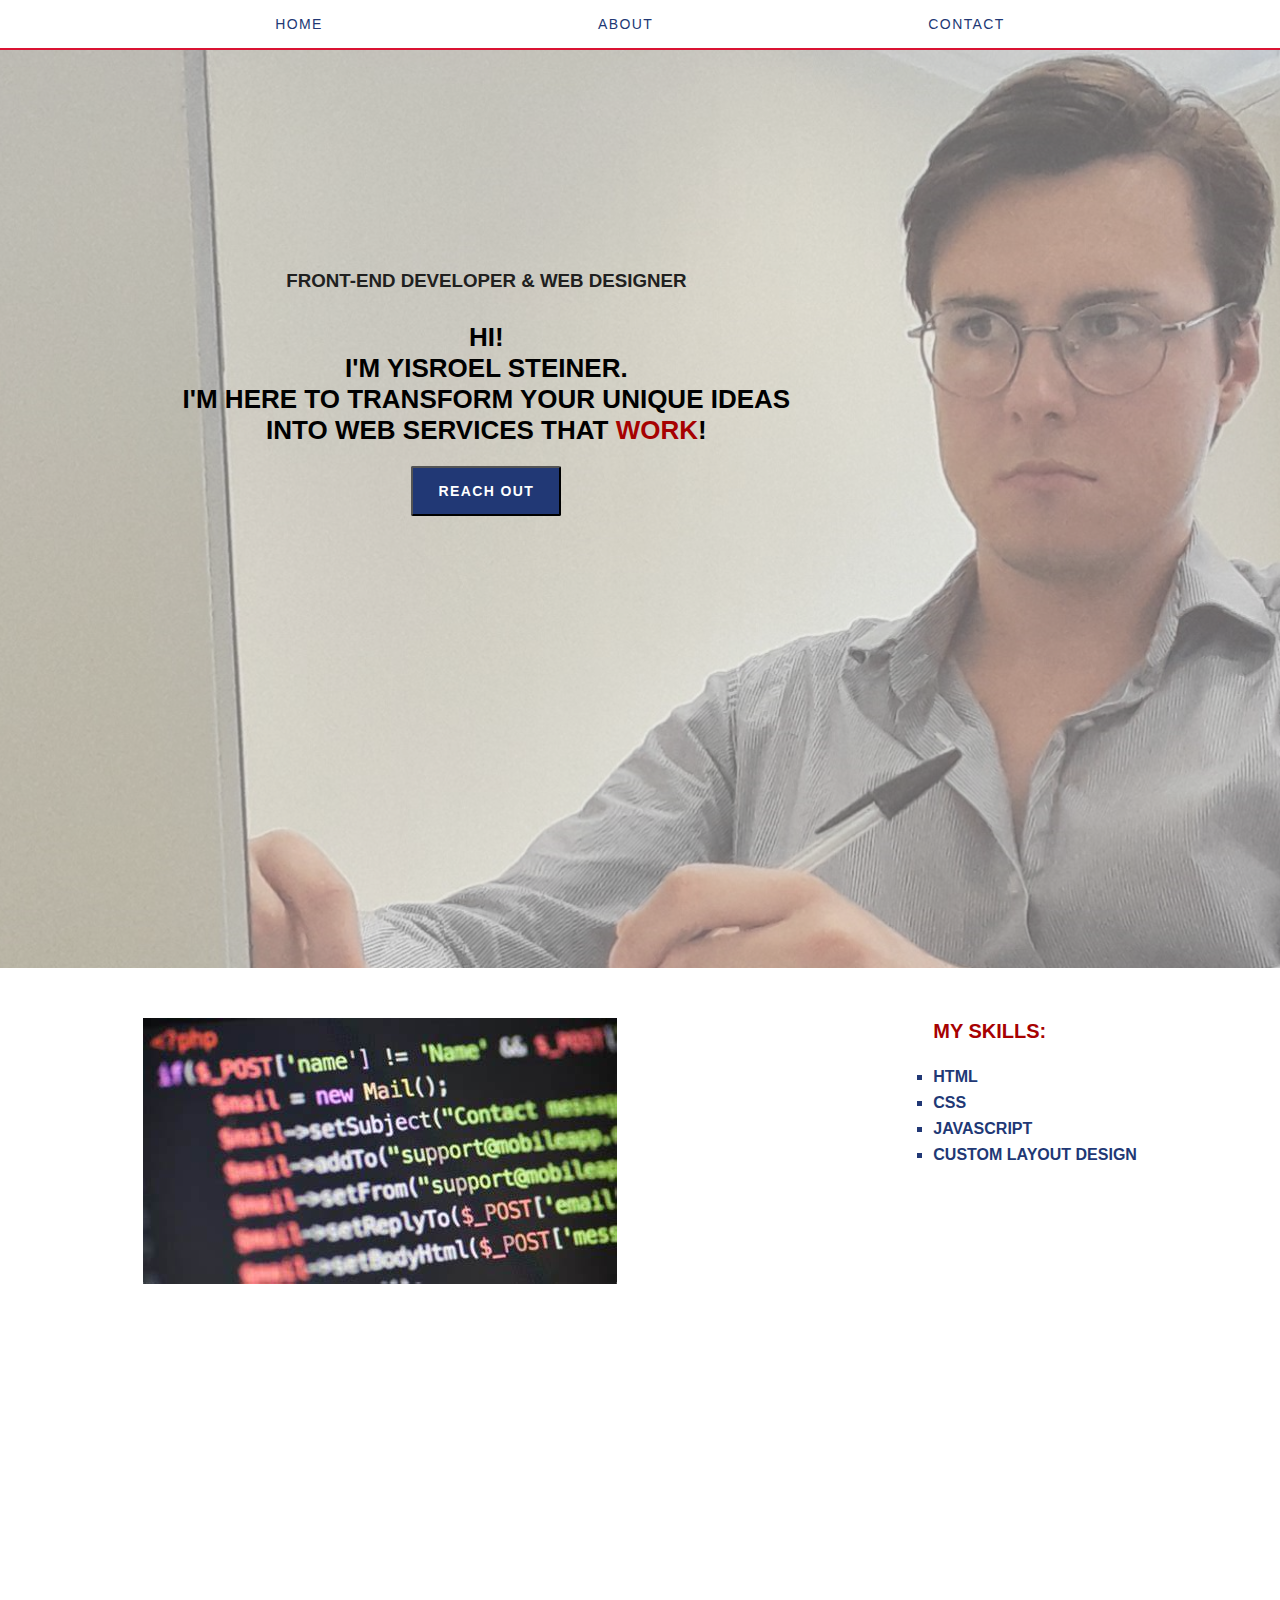
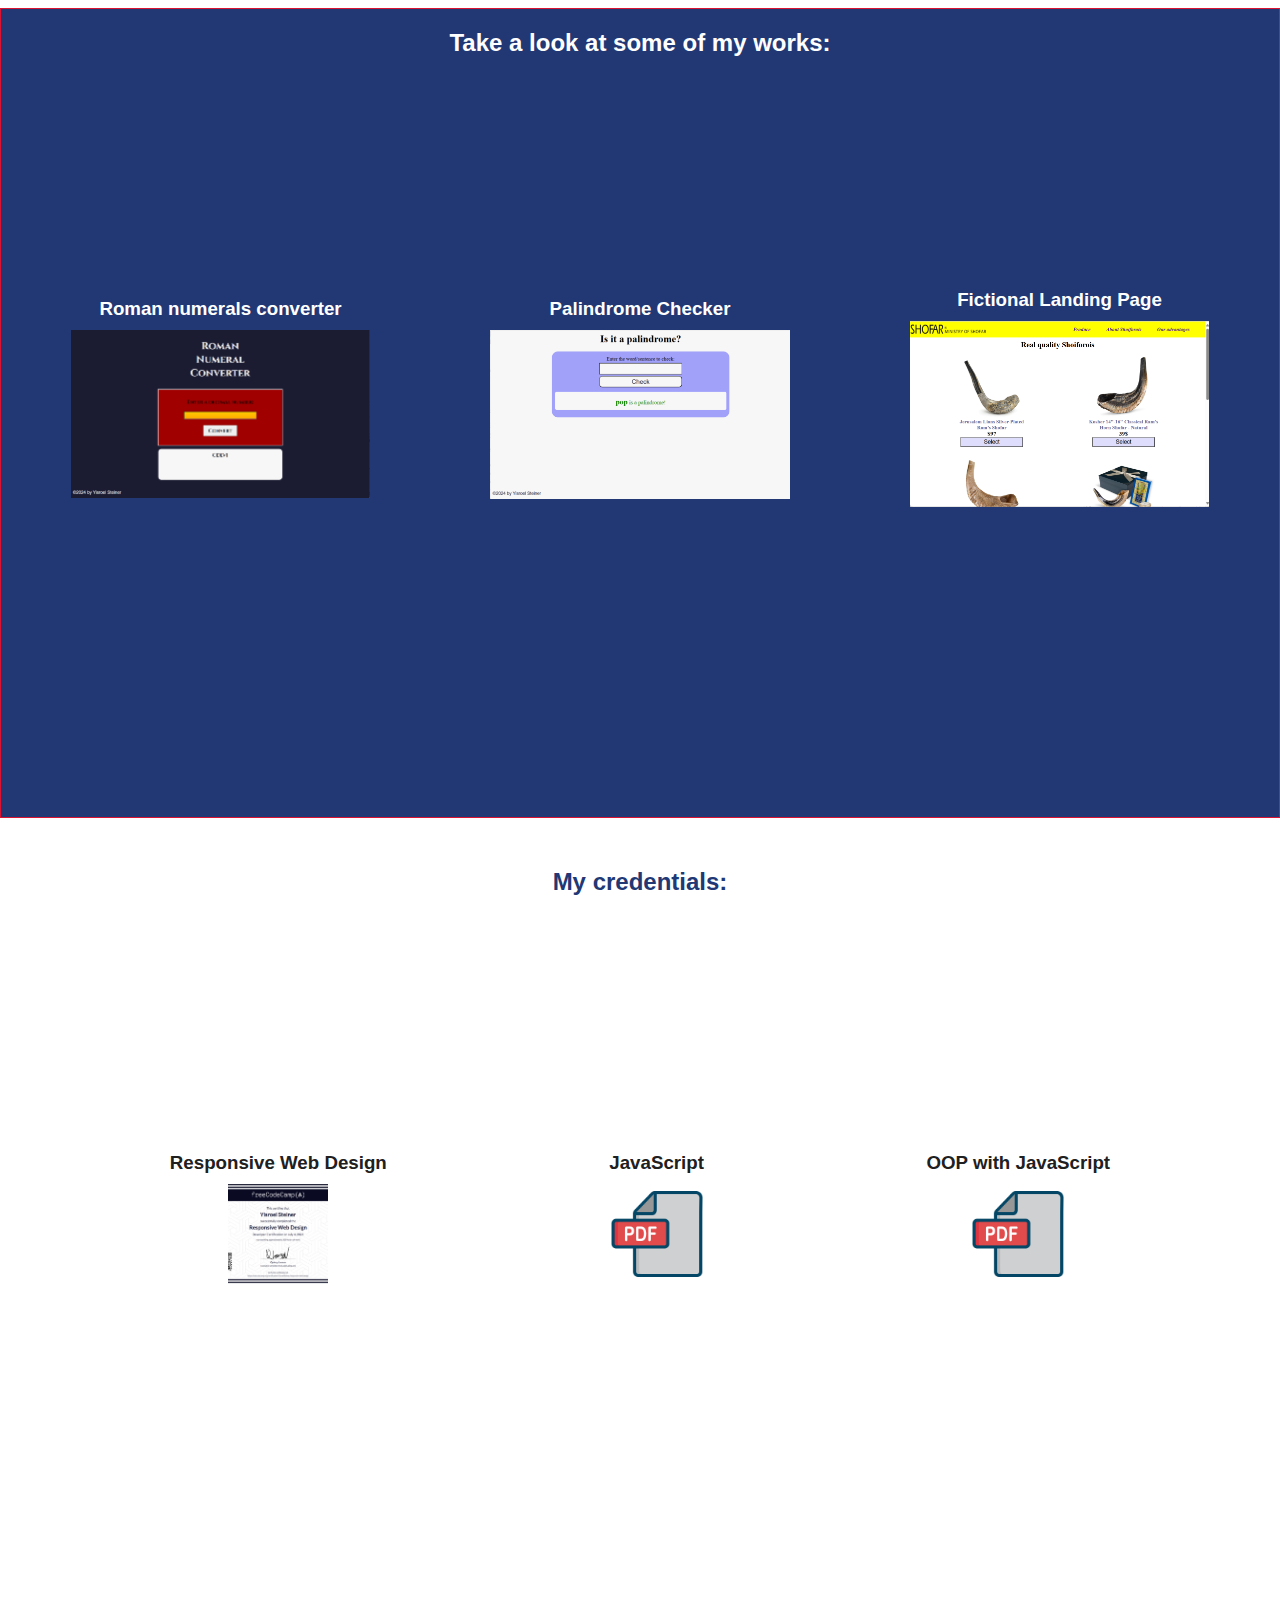
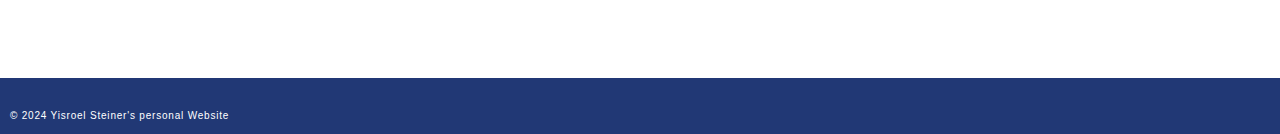
<file: index.html>
<!DOCTYPE html>
<html lang="en">
  <head>
    <meta name="viewport" content="width=device-width, initial-scale=1.0"/>
    <meta charset="UTF-8"/>
    <title>Yisroel Steiner</title>
    <link rel="stylesheet" href="./styles.css"/>
    <link rel="stylesheet" href="https://cdnjs.cloudflare.com/ajax/libs/font-awesome/4.7.0/css/font-awesome.min.css">
  </head>
  <body>
    <nav id="navbar">
      <ul id="navlist">
        <li>
          <a href="#hero">HOME</a>
        </li>
        <li>
          <a href="./about.html">ABOUT</a>
        </li>
        <li>
          <a href="./contact.html">CONTACT</a>
        </li>
      </ul>
    </nav>
  <main>
    <section>
      <div id="hero" class="container">
        <img src="/img/hero2.jpg" alt="Yisroel Steiner"/>
        <div id="hello">
          <h3>
            Front-end Developer & Web Designer
          </h3>
          <h1>
            Hi!
            <br>
            I'm Yisroel Steiner.
            <br> 
            I'm here to transform your unique ideas
            <br> 
            into web services that <strong>work</strong>!
          </h1>
          <a href="contact.html" target="_blank">
            <button id="contact-btn">Reach out</button>
          </a>
        </div>
      </div>
    </section>
    <section> 
      <div id="skills"  class="container">
        <div class="subcontainer">
          <img src="/img/linesofcode2.jpg" alt="Lines of code"/>
          <figure>
            <figcaption>My skills:</figcaption>  
            <ul>
              <li>HTML</li>
              <li>CSS</li>
              <li>Javascript</li>
              <li>Custom Layout Design</li>
            </ul>
          </figure>
        </div>    
      </div>
    </section>
    <section>  
      <div id="projects" class="container">
        <h2>Take a look at some of my works:</h2>
        <div id="projects-flex">
          <div>
            <h3>Roman numerals converter</h3>
            <a href="/Projects/RN converter/index.html" target="_blank">
              <img src="/img/RNC.png" alt="Roman numerals converter"/>
            </a>  
          </div>
          <div>
            <h3>Palindrome Checker</h3>
            <a href="/Projects/Palindrome Checker/index.html" target="_blank">
              <img src="/img/PC.png" alt="palindrome checker"/>
            </a>  
          </div>
          <div>
            <h3>Fictional Landing Page</h3>
            <a href="/Projects/Fake product/index.html" target="_blank"> 
              <img src="/img/LP.png" alt="landing page shoiforois"/>
            </a>  
          </div>
        </div>  
      </div>
    </section>
    <section>
        <div id="certifications" class="container">
          <h2>My credentials:</h2>
          <div id="certifications-flex">
            <div>
              <h3>Responsive Web Design</h3>
              <a href="/Credentials/WebDesignCertification.png" target="_blank">
                <img src="/Credentials/WebDesignCertification.png" alt="Web design certification Yisroel Steiner"/>
              </a>  
            </div>
            <div>
              <h3>JavaScript</h3>
              <a href="/Credentials/JSCertification 1.pdf" target="_blank">
                <img src="/img/pdf icon.png" alt="pdf"/>
              </a>  
            </div>
            <div>
              <h3>OOP with JavaScript</h3>
              <a href="/Credentials/JSCertification 2.pdf" target="_blank"> 
                <img src="/img/pdf icon.png" alt="pdf"/>
              </a>  
            </div>
          </div>
        </div>
    </section>
    </main>  
    <footer>
      <p>© 2024 Yisroel Steiner's personal Website</p>
    </footer>
  </body>
</html>
</file>
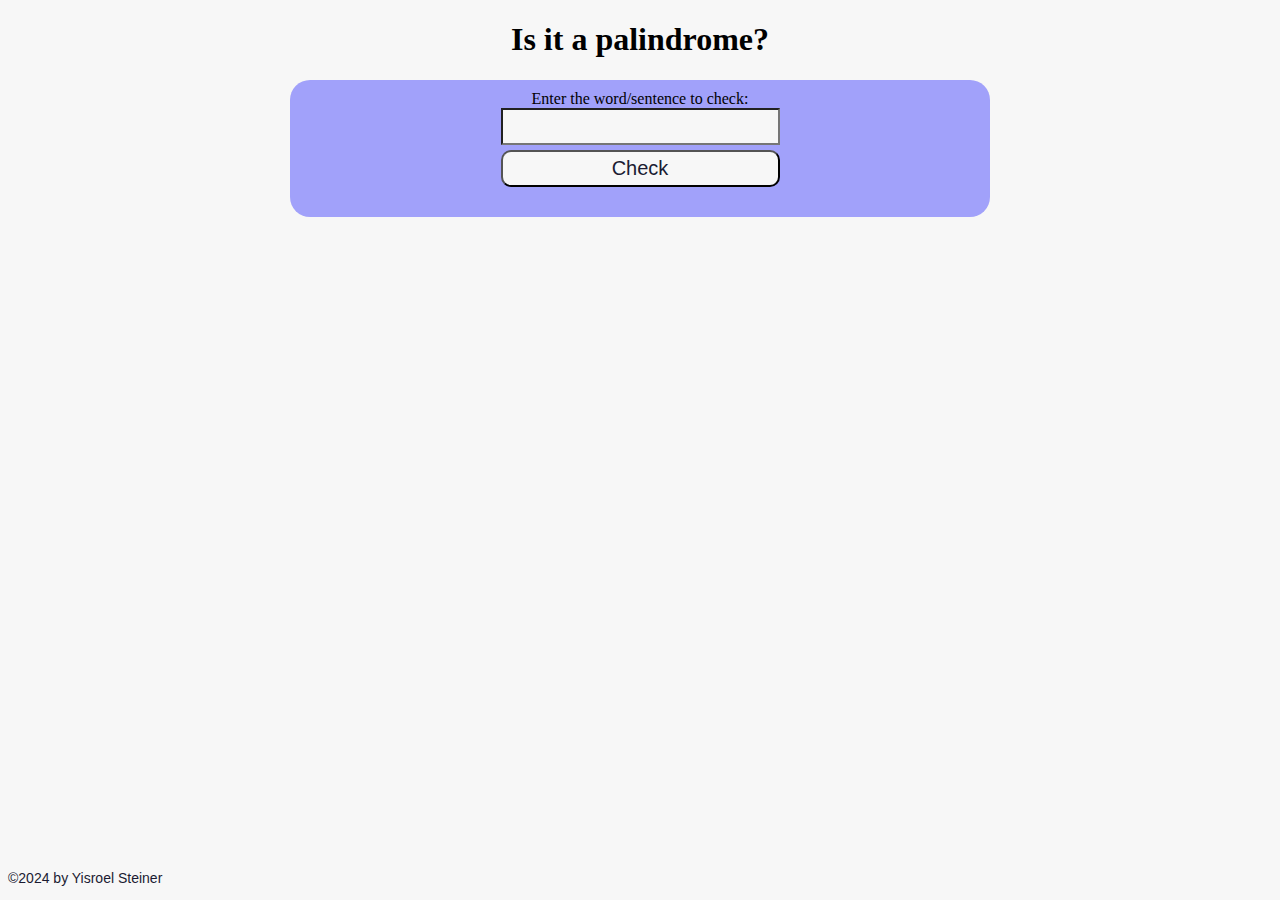
<file: Projects/Palindrome Checker/index.html>
<!DOCTYPE html>
<html lang="en">
<head>
    <meta charset="UTF-8">
    <meta name="viewport" content="width=device-width, initial-scale=1.0">
    <link rel="stylesheet" href="./styles.css"/>
    <title>Palindrome checker</title>
</head>
<body>
  <main>
    <h1>Is it a palindrome?</h1>
    <div id="container">
      <label for="text-input">Enter the word/sentence to check:</label>
      <div id="subcontainer">
        <input id="text-input" type="text"/>
        <button id="check-btn">Check</button>
      </div>  
      <div id="result">
      </div>  
    </div>
  </main>
  <footer>
      <p>©2024 by Yisroel Steiner</p> 
  </footer>
  <script src="./script.js"></script>
</body>
</html>
</file>
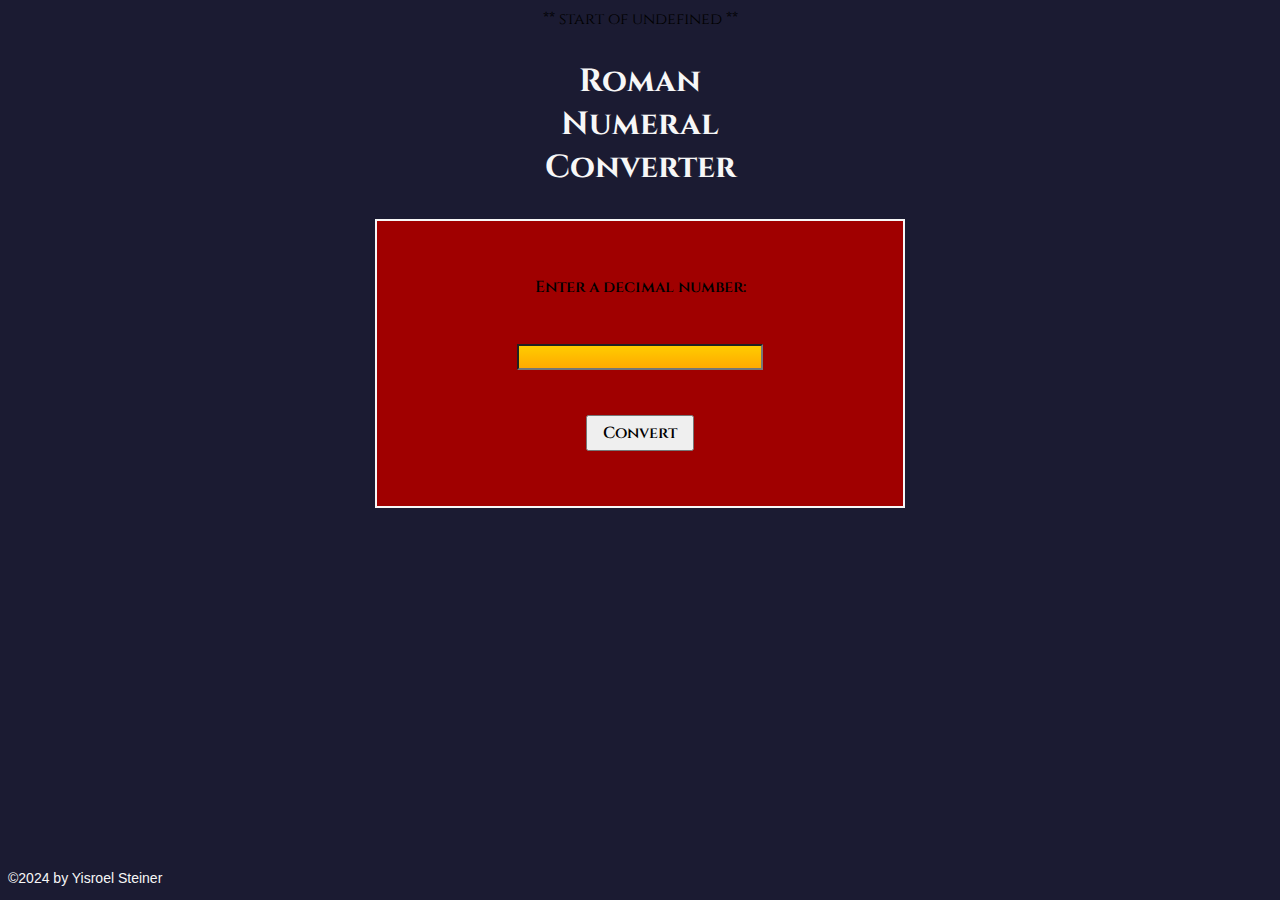
<file: Projects/RN converter/index.html>
** start of undefined **

<!DOCTYPE html>
<html lang="en">
  <head>
    <meta name="viewport" content="width=device-width, initial-scale=1.0"/>
    <meta charset="UTF-8"/>
    <title>Roman Numeral Converter</title>
    <link rel="stylesheet" href="./styles.css"/>
    <link rel="preconnect" href="https://fonts.googleapis.com">
<link rel="preconnect" href="https://fonts.gstatic.com" crossorigin>
<link href="https://fonts.googleapis.com/css2?family=Cinzel:wght@400..900&display=swap" rel="stylesheet">
  </head>
  <body>
    <main>
      <h1>Roman Numeral Converter</h1>
      <div id="container">
        <form>
          <label for="number"> Enter a decimal number:</label>
            <input id="number" type="number"/>
          <button id="convert-btn" type="button">Convert</button>
        </form>
        <div id="output" class="hidden"></div>
      </div>
    </main>
    <footer>
      <p>©2024 by Yisroel Steiner</p> 
    </footer>
    <script src="./script.js"></script>
  </body>
</html>
</file>
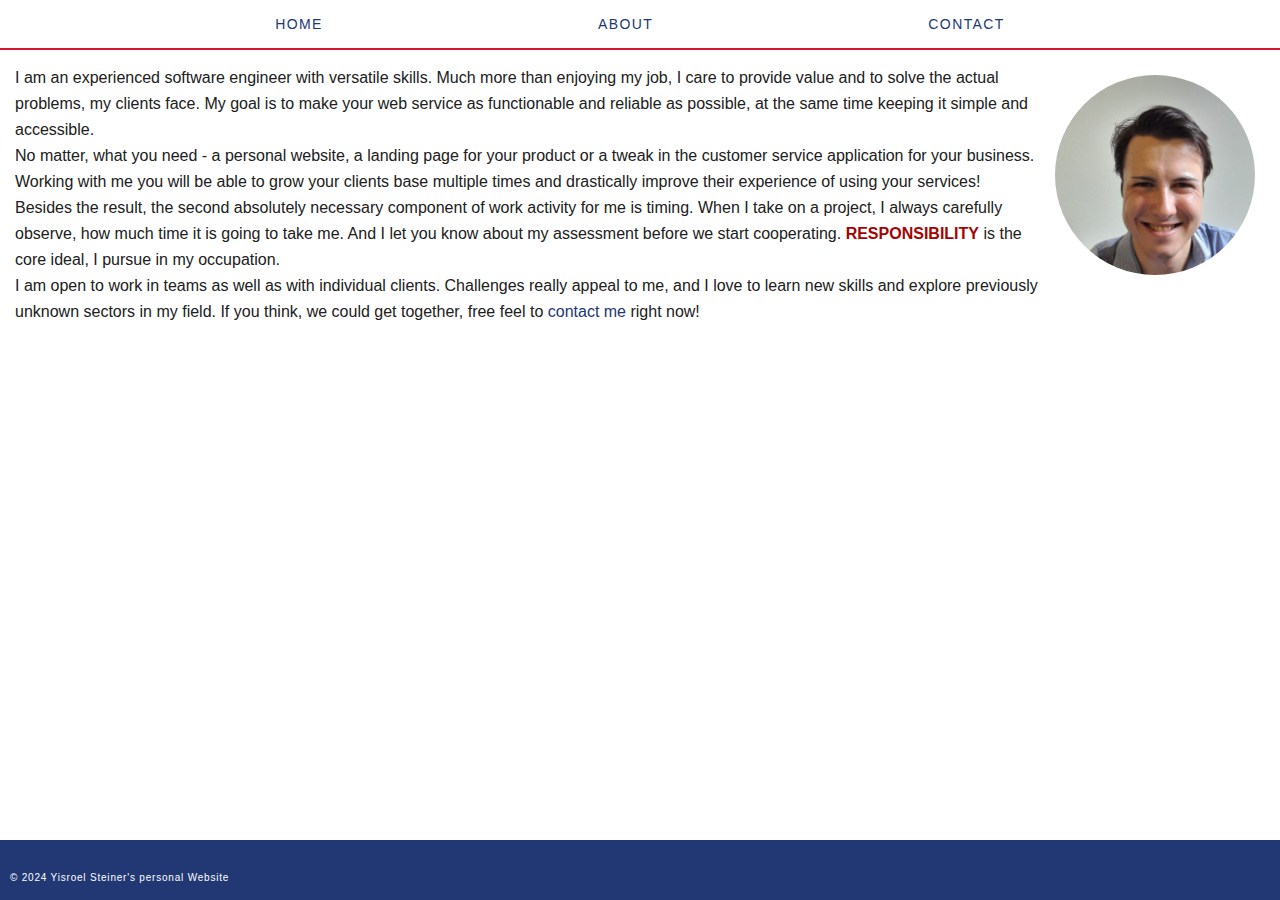
<file: about.html>
<!DOCTYPE html>
<html lang="en">
  <head>
    <meta name="viewport" content="width=device-width, initial-scale=1.0"/>
    <meta charset="UTF-8"/>
    <title>About Yisroel Steiner</title>
    <link rel="stylesheet" href="./styles.css"/>
    <link rel="stylesheet" href="https://cdnjs.cloudflare.com/ajax/libs/font-awesome/4.7.0/css/font-awesome.min.css">
  </head>
  <body>
    <nav id="navbar">
      <ul id="navlist">
        <li>
          <a href="./index.html">HOME</a>
        </li>
        <li>
          <a href="./about.html">ABOUT</a>
        </li>
        <li>
          <a href="./contact.html">CONTACT</a>
        </li>
      </ul>
    </nav>
    <main>
      <div class="page-wrapper">
        <img id="about-img" src="/img/about-img.jpg" alt="Yisroel Steiner"/>
        <p>I am an experienced software engineer with versatile skills.
           Much more than enjoying my job, I care to provide
           value and to solve the actual problems, my clients face.
           My goal is to make your web service as functionable and 
           reliable as possible, at the same time keeping it simple 
           and accessible.</p>
           <p>No matter, what you need - a personal website, a landing
           page for your product or a tweak in the customer service
           application for your business. Working with me you will
           be able to grow your clients base multiple times and 
           drastically improve their experience of using your services!</p>
           <p> Besides the result, the second absolutely necessary component 
           of work activity for me is timing. When I take on a project, 
           I always carefully observe, how much time it is going to take 
           me. And I let you know about my assessment before we start
           cooperating. <span id="responsibility">RESPONSIBILITY</span> is the core ideal, I pursue in my
           occupation.</p>
           <p>I am open to work in teams as well as with individual clients.
           Challenges really appeal to me, and I love to learn new skills
           and explore previously unknown sectors in my field. If you think,
           we could get together, free feel to 
           <a id="about-contact-link" href="contact.html" target="_blank">contact me</a> right now!
        </p>
      </div>
    </main>
    <footer>
      <p>© 2024 Yisroel Steiner's personal Website</p>
    </footer>
  </body>
</html>
</file>
<file: styles.css>
:root {
    --color1: #fff;
    --color2: #213875;
    --color3: #a70101;
    --color4: #202020;
}
* {
    box-sizing: border-box;
    margin: 0;
    padding: 0;
}
/* @media (max) */
body {
    overflow: scroll;
    height: 100vh;
    display: flex;
    flex-direction: column;
    font-family: "Montserrat", sans-serif;
}
#navbar {
    position: fixed;
    z-index: 1;
    top: 0;
    width: 100%;    
    height: 50px;
    background-color: var(--color1);
    border-bottom: 2px solid #da1333;
}
#navlist {
    width: 100%;
    height: 100%;
    display: flex;
    justify-content: space-evenly;
    align-items: center;
    list-style-type: none;
}
a {
    text-decoration: none;
}
#navlist a {
    color: var(--color2);
    font-size: 14px;
    line-height: 14px;
    letter-spacing: .1em;
    font-weight: 400;
}
#navlist a:hover {
    color: var(--color3);
}

main {
    padding-top: 50px;
    flex-grow: 1;
    display: flex;
    flex-direction: column;
    gap: 50px;
}
#hero {
    height: 102vh;
}
#hero img{
    width: 100%;
    height: 100%;
    z-index: 0;
    opacity: 0.6;
    object-fit: cover;
}
#hello {
    position: absolute;
    width: 60%;
    height: 60%;
    top: 30%;
    left:8%;
    display: flex;
    flex-direction: column;
    gap: 20px;
    text-align: center;
}
#hello h1 {
  text-transform: uppercase;
  font-size: 26px;
  font-family: default;
}
#hello h3 {
    font-family: arial;
    text-transform: uppercase;
    color: var(--color4);
}
strong {
    color: var(--color3);
}
#contact-btn {
    width: 150px;
    height: 50px;
    background-color: var(--color2);
    color: var(--color1);
    font-size: 14px;
    line-height: 14px;
    font-weight: 700;
    text-transform: uppercase;
    letter-spacing: .1em;
    border-radius: 2px;
    cursor: pointer;
}
#contact-btn:hover {
    background-color: #1a2d61;  
}
.subcontainer {
    display: flex;
    justify-content: space-around;
    gap: 30px;
}
#skills {
    height: 60vh;
}
figure {
    font-size: 16px;
    font-weight: 600;
    text-transform: uppercase;
    line-height: 26px;
    color: var(--color2);
}
figure ul {
    list-style-type: square;
}
figcaption {
    color: var(--color3);
    font-size: 20px;
    padding-bottom: 20px;
}
#projects {
    height: 90vh;
    text-align: center;
    background-color: var(--color2);
    color: var(--color1);
    border: 1px solid #da1333;

}
#projects h2{
    padding: 20px;
}
#projects-flex {
    display: flex;
    overflow: scroll;
    height: 80%;
    gap: 50px;
    justify-content: space-evenly;
    align-items: center;
}
#projects-flex img {
    max-width: 300px;
    max-height: 300px;
    object-fit: cover;
}
#projects-flex::-webkit-scrollbar {
    width: 10px;
  }  
#projects-flex::-webkit-scrollbar-track {
    background: #27479e;
  }  
#projects-flex::-webkit-scrollbar-thumb {
    background: var(--color3);
  }  
#projects-flex::-webkit-scrollbar-thumb:hover {
    background: var(--color3);
  }
#projects-flex::-webkit-scrollbar-corner {
    background: var(--color2);
}  
#certifications-flex {
    display: flex;
    overflow: scroll;
    height: 80%;
    gap: 50px;
    justify-content: space-evenly;
    align-items: center;
}
#certifications-flex img {
    max-width: 300px;
    max-height: 300px;
    object-fit: cover;
}
#certifications {
    height: 90vh;
    text-align: center;
    background-color: var(--color1);
    color: var(--color4);
}
#certifications h2 {
    color: var(--color2);
}
h3 {
  margin-bottom: 10px;
}
#certifications img {
    width: 100px;
    height: 100px;
}
footer {
    background-color: var(--color2);
    height: 60px;
    padding: 30px 0 10px 10px;
    color: var(--color1);
    font-size: 10px;
    letter-spacing: .08em;
    line-height: 16px;
}
#about-img {
    object-fit: cover;
    width: 200px;
    height: 200px;
    border-radius: 50%;
    float: right;
    margin: 10px;
}
.page-wrapper {
    padding: 15px;
}
.page-wrapper p {
    font-size: 16px;
    line-height: 26px;
    color: #202020;
    font-weight: 400;
}
#about-contact-link {
    color: #213875;
}
#about-contact-link:hover {
    color:#da1333;
}
#responsibility {
    text-transform: uppercase;
    font-weight: 800;
    color: var(--color3);
}
#contact-img {
   object-fit: cover;
   width: 50vw;
}
#contact-div {
    display: flex;
}
#contact-container {
    display: flex;
    flex-direction: column;
    align-items: center;
    width: 100%;
}
#contact-top {
    width: 100%;
    background-color: var(--color3);
    height: 100px;
    border-radius: 0 0 5px 5px;
    display: flex;
    justify-content: center;
    align-items: center;
    margin-bottom: 15px;
}
#contact-top p{
    text-align: center;
    font-weight: 900;
    font-size: 2.625rem;
    line-height: 2.625rem;
    color: var(--color1);
}
#contact-list {
    list-style-type: none;
    width: 100%;
    margin-left: 40px;
}
#contact-list li {
    margin-bottom: 15px;
    font-size: 2rem;
    color: var(--color4);
    overflow: hidden;
}
#contact-list li a{
    color: var(--color2);
}
#contact-list li a:hover {
    font-size: 2.2rem;
}
</file>
<file: Projects/Palindrome Checker/styles.css>
:root {
    --color1: #f7f7f7;
    --color2: hsla(240, 100%, 50%, 0.35);
    --color3: #1b1b32;
    }
    *{
      box-sizing: border-box;
      text-align: center;
      padding: 0;
    }
    body{
      background-color: var(--color1);
    }
    h2{
      max-width: 250px;
      color: var(--color3);
      margin: 30px auto 30px auto;
      font-family: Playball, fantasy;
    }
    #container{
      width: min(60%, 700px);
      height: 40%;
      margin: auto;
      padding: 10px;
      border-radius: 20px;
      display: flex;
      flex-direction: column;
      justify-content: space-evenly;
      align-items: center;
      background-color: var(--color2);
      overflow: hidden;
    }
    #subcontainer{
      display: flex;
      flex-direction: column;
      justify-content: space-evenly;
      gap: 5px;
    }
    #subcontainer *{
      background-color: var(--color1);
      color: var(--color3);
      font-size: 20px;
    }
    #check-btn {
      padding: 5px 10px;
      border-radius: 10px;
    }
    #check-btn:hover{
      cursor: pointer;
      color: var(--color1);
      background-color: var(--color3);
    }
    #text-input {
      padding: 5px 5px; 
    }
    #result {
      width: 100%;
      height: 30%;
      margin: 10px auto;
      font-size: 18px;
      overflow: hidden;
      border-radius: 5px;
    }
    strong {
      font-size: 24px;
    }
    footer p{
      position: absolute;
      bottom: 0;
      font-family: Helvetica;
      font-size: 14px;
      text-align: right;
      color: var(--color3);
    }
    .red {
      color: red;
      background-color: var(--color1);
    }
    .green {
      color: green;
      background-color: var(--color1);
    }
</file>
<file: Projects/RN converter/styles.css>
:root {
    --color1: #1b1b32;
    --color2: #a00000;
    --color3: #f7f7f7;
    }
    *{
      box-sizing: content-box;
      text-align: center;
      padding: 0;
      font-family: "Cinzel", serif;
      font-optical-sizing: auto;
      font-style: normal;
    }
    body{
      background-color: var(--color1);
    }
    h1{
      max-width: 250px;
      color: var(--color3);
      margin: 30px auto 30px auto;
    }
    form{
      width: 40%;
      height: 30%;
      margin: auto;
      padding: 10px;
      display: flex;
      flex-direction: column;
      justify-content: space-evenly;
      align-items: center;
      background-color: var(--color2);
      border: 2px solid var(--color3);
      overflow: hidden;
    }
    form *{
     font-size: 16px;  
     font-weight: 600;
    }
    #number {
      background: linear-gradient(#fc0, #fa0);
    }
    #convert-btn {
      padding: 5px 15px; 
    }
    #output {
      width: 40%;
      height: 15%;
      padding: 10px;
      border-radius: 10px;
      margin: 10px auto;
      background-color: var(--color3);
      font-weight: 600;
      overflow: hidden;
    }
    .hidden {
      display: none;
    }
    footer p{
      position: absolute;
      bottom: 0;
      font-family: Helvetica;
      font-size: 14px;
      text-align: right;
      color: var(--color3);
    }
</file>
